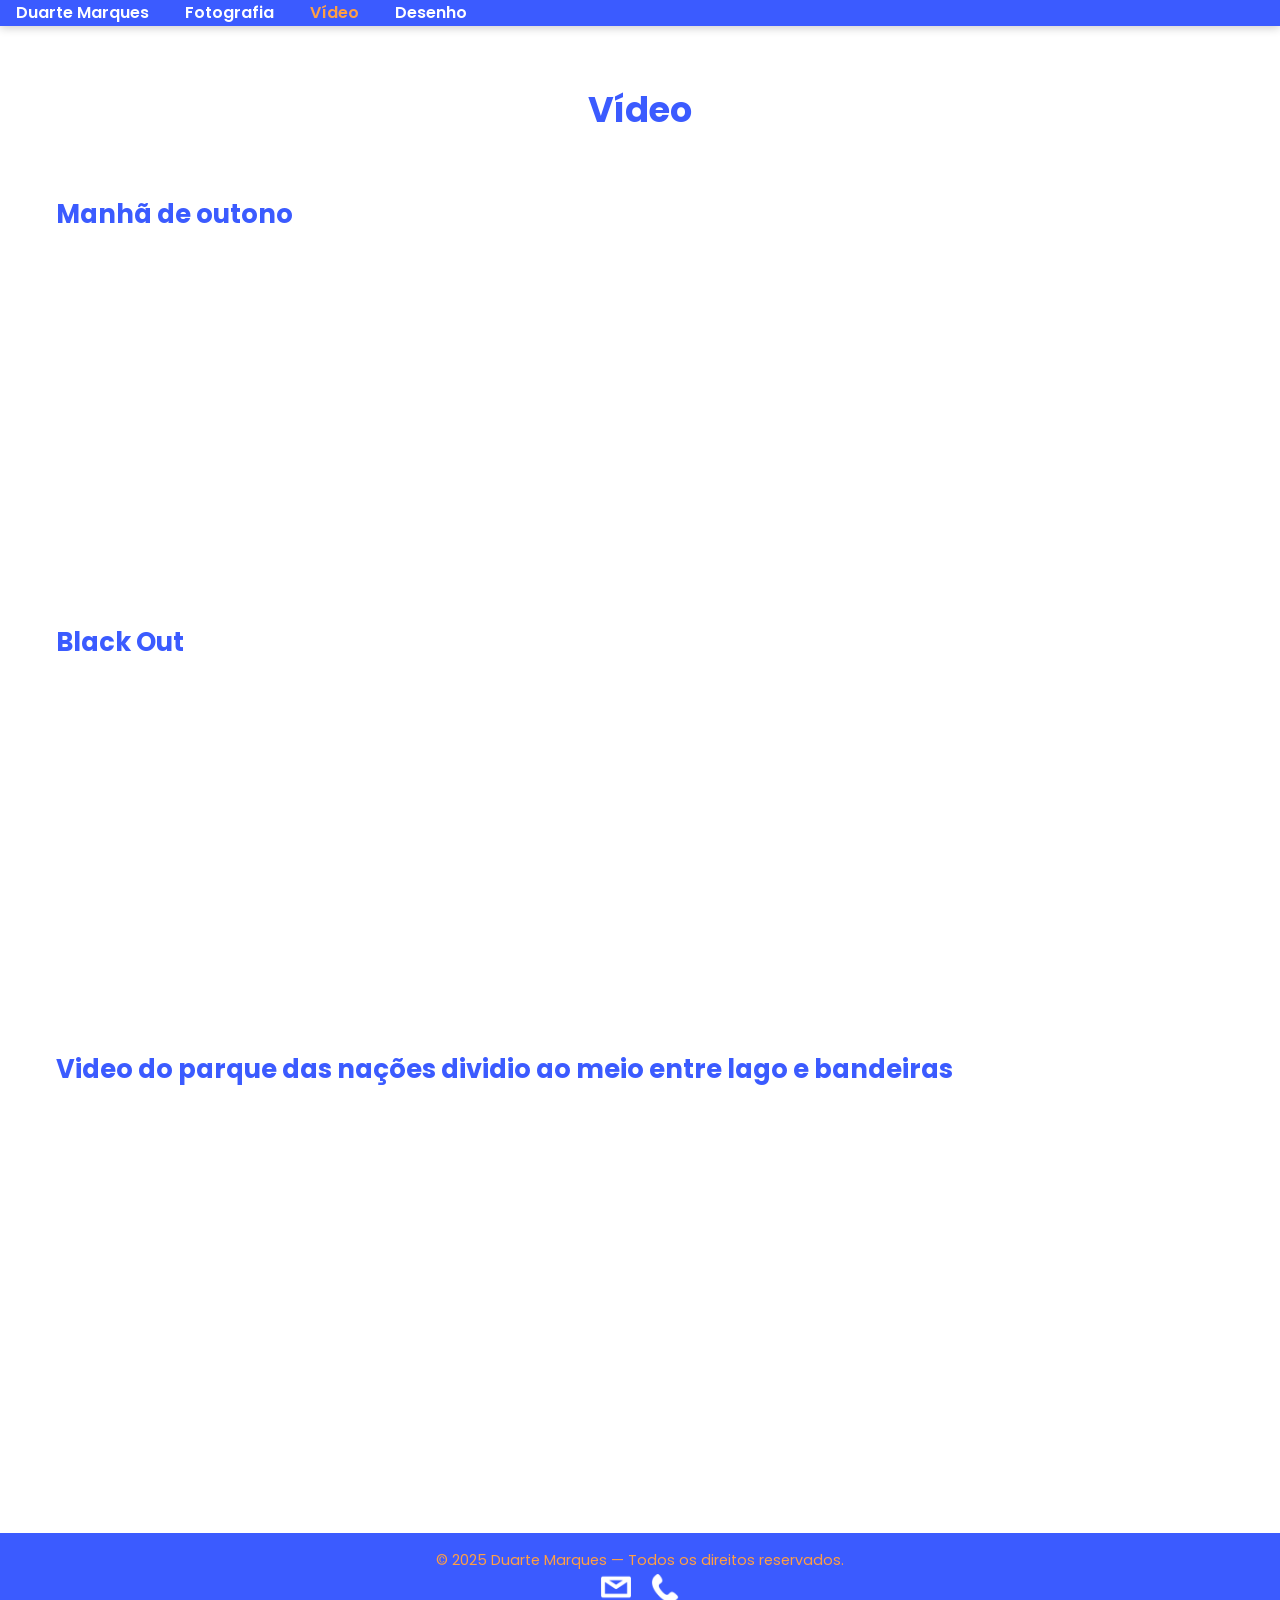
<file: video.html>
<!DOCTYPE html>
<html lang="pt-pt">

<head>
    <meta charset="UTF-8">
    <meta name="viewport" content="width=device-width, initial-scale=1.0">
    <title>Vídeo</title>
    <link rel="stylesheet" href="style.css">
    <link rel="stylesheet" href="video.css">
    <link rel="preconnect" href="https://fonts.googleapis.com">
    <link rel="preconnect" href="https://fonts.gstatic.com" crossorigin>
    <link href="https://fonts.googleapis.com/css2?family=Poppins:wght@400;600&display=swap" rel="stylesheet">
    <link rel="icon" href="data/favicon/favicon_io (1)/favicon.ico" type="image/x-icon">
</head>

<body>
    <header>
        <nav>
            <ol>
                <li><a href="index.html">Duarte Marques</a></li>
                <li><a href="fotografia.html">Fotografia</a></li>
                <li><a href="video.html" class="active">Vídeo</a></li>
                <li><a href="desenho.html">Desenho</a></li>
            </ol>
        </nav>
    </header>
    <main>
        <div>
            <h1>Vídeo</h1>
        </div>

<section class="video_geral">
            <section id="vid1">
            <section>


                <div class="video_h2">
                    <h2>Manhã de outono</h2>
                </div>

                <div class="video_td">
                    <div class="video_iframe">
                        <iframe width="560" height="315"
                            src="https://www.youtube.com/embed/uc8bh-E8pCY?si=DdydRzDZ5Smt2Yr8"
                            title="YouTube video player" frameborder="0"
                            allow="accelerometer; autoplay; clipboard-write; encrypted-media; gyroscope; picture-in-picture; web-share"
                            referrerpolicy="strict-origin-when-cross-origin" allowfullscreen></iframe>
                    </div>

                    <div class="video_p">
                        <p>Este video mostra uma avenida ladeada por árvores, num ambiente
                            calmo e iluminado. A composição é centrada, com o caminho e as árvores formam um corredor
                            que
                            cria
                            uma
                            forte sensação de profundidade e conduz o olhar até o fundo do video. As cores são dominadas
                            por
                            tons terrosos e frios: castanhos, beges e verdes suaves, que reforçam a atmosfera de outono.
                            A
                            exposição está desiquelibrada com um enfaze na luz do sol.
                        </p>
                    </div>
                </div>


            </section>
        </section>
        <section id="vid2">
            <section>


                <div class="video_h2">
                    <h2>Black Out</h2>
                </div>

                <div class="video_td">
                    <div class="video_iframe">
                        <iframe width="560" height="315"
                            src="https://www.youtube.com/embed/M_O3TG81aMg?si=ZSCdnRi6m3NK8vH0"
                            title="YouTube video player" frameborder="0"
                            allow="accelerometer; autoplay; clipboard-write; encrypted-media; gyroscope; picture-in-picture; web-share"
                            referrerpolicy="strict-origin-when-cross-origin" allowfullscreen></iframe>
                    </div>

                    <div class="video_p">
                        <p>Esta curta-metragem explora o modo como os jovens de hoje se relacionam com os dispositivos
                            móveis,
                            mostrando a forte dependência que têm da tecnologia no seu dia a dia. Através de um apagão
                            inesperado, o filme revela as suas reações e a forma como lidam com a ausência de conexão
                            digital,
                            levando-os a refletir sobre o impacto que os telemóveis e a internet têm nas suas vidas e
                            nas
                            suas
                            relações pessoais.</p>
                    </div>
                </div>


            </section>
        </section>
        <section id="vid3">
            <section>


                <div class="video_h2">
                    <h2>Video do parque das nações dividio ao meio entre
                        lago e bandeiras</h2>
                </div>

                <div class="video_td">
                    <div class="video_iframe">
                        <iframe width="560" height="315"
                            src="https://www.youtube.com/embed/uc8bh-E8pCY?si=CSXWVkq5EL_A5I64"
                            title="YouTube video player" frameborder="0"
                            allow="accelerometer; autoplay; clipboard-write; encrypted-media; gyroscope; picture-in-picture; web-share"
                            referrerpolicy="strict-origin-when-cross-origin" allowfullscreen></iframe>
                    </div>

                    <div class="video_p">
                        <p>Esta imagem apresenta uma paisagem urbana contemporânea, marcada por uma atmosfera tranquila
                            e um
                            céu
                            nublado que suaviza a luz ambiente. A composição é equilibrada, dividida entre um espelho de
                            água à
                            esquerda e uma sequência de mastros com bandeiras à direita, criando uma linha de fuga que
                            conduz o
                            olhar em direção ao horizonte.</p>
                    </div>
                </div>


            </section>
        </section>
</section>

    </main>
    <footer>
        <section class="contactos">
            <p>&#169 2025 Duarte Marques — Todos os direitos reservados.</p>
            <ol>
                <li><a href="mailto:1263@iai.pt"><img src="data/contc/email-12-64.png" alt=""></a></li>
                <li class="contact_2"><a href="tel:+351912272889"><img
                            src="data/contc/phone-68-64.png" alt=""></a></li>

            </ol>
        </section>
    </footer>
</body>

</html>
</file>
<file: style.css>
/* 
--dark-slate-gray: #384d48ff;
--dim-gray: #6e7271ff;
--sage: #acad94ff;
--timberwolf: #d8d4d5ff;
--platinum: #e2e2e2ff;
 */

 /* 
 #FF9F43 Laranja destaque 
#3B5BFF Azul royal 
 #FFFFFF Branco puro
#D3D3D3 Cinza claro 
 #7D7D7D Cinza médio 
#000000 Preto 
 */

* {
    box-sizing: border-box;
    margin: 0;
    padding: 0;
}

nav {
    position: fixed;
    top: 0;
    left: 0;
    width: 100%;
    background-color: #3B5BFF;
    box-shadow: 0 2px 10px rgba(0, 0, 0, 0.2);
    z-index: 10;
}

li {
    margin: 0;
    padding: 0;

    list-style-type: none;
}

ul {
    margin: 0;
    margin-bottom: 5%;
    padding: 0;

    width: 100%;
    height: 100%;
    display: flex;
    gap: 4vw;


}

nav ul {
    list-style: none;
    display: flex;
    justify-content: center;
    padding: 0.8rem 0;
    flex-wrap: wrap;
}

nav a {
    text-decoration: none;
    color: #FFFFFF;
    font-weight: 600;
    transition: color 0.3s ease;
}

nav a:hover,
nav a.active {
    color: #FF9F43;
}


nav li {
    margin: 0 1rem;
    display: inline;
}


body {
    font-family: 'Poppins', sans-serif;
    background-color: black;
    color: #FFFFFF;
    line-height: 1.6;
    margin: 0;
    padding-top: 50px;
}


h1,
h2 {
    color: #3B5BFF;
    margin-bottom: 1rem;
}

h1 {
    font-size: 2.2rem;
    text-align: center;
}

h2 {
    font-size: 1.6rem;
    margin-top: 2rem;
}


footer {
    text-align: center;
    padding: 1rem;
    background-color: #3B5BFF;
    color: #FF9F43;
    margin-top: 3rem;
    font-size: 0.9rem;
}

footer li {
    margin: 0.5rem;
    display: inline;
}

footer ul {
    list-style: none;
    display: flex;
    justify-content: center;
    padding: 0.8rem 0;
    flex-wrap: wrap;
}

main {
    max-width: 1500px;
    margin: 0 auto;
    padding: 2rem;
}

::selection {
    background-color: #FF9F43;
    color: #e2e2e2ff;
}

.contactos img {
    width: 30px;
    display: inline;
    flex-wrap: wrap;
}

.contact_2 img {
    width: 28px;
}

body {
  background: url("https://media1.giphy.com/media/v1.Y2lkPTc5MGI3NjExbDluazhvbHU4YTdpbGxhejhkdjd2d2J4NXJhMTlseHJyYTFkNGVrdCZlcD12MV9pbnRlcm5hbF9naWZfYnlfaWQmY3Q9Zw/h1eM0TJLW1r81cQ2F4/giphy.gif")
    no-repeat center center fixed;
  background-size: cover;
}


@media (max-width: 750px) {
    nav {
        text-align: left;
        position: static;
    }

    main {
        margin-top: 3rem;
    }

    body {
        padding-top: 0;
    }

    nav li {
        margin-top: 0;
        margin-bottom: 0;
        display: block;

    }
}
</file>
<file: video.css>
main {
    margin-top: 0rem;
}

.video_h2 {
    color: #606c38ff;
    font-size: 1rem;
    font-weight: 300;
    width: 100%;
}

#vid1,
#vid2 {
    scroll-margin: 2em;
}

.video_iframe iframe {
    width: 30rem;
    margin-right: 2rem;
}

.video_geral {

    padding: 0.5rem;
    padding-top: 2;
    padding-bottom: 0;
    width: 100%;
    box-sizing: border-box;

    margin-top: 0rem;
    margin-bottom: 0.5rem;
    margin-left: 1rem;
    margin-right: 0rem;
}

.video_td {

    display: flex;

    margin-top: 2rem;
}

.video_p {
    padding-left: 1rem;
    padding-top: 0%;
    margin-top: 0;
    font-weight: 300;
    align-content: center;
}

@media (max-width: 750px) {
    nav {
        text-align: left;
    }

    main {
        margin-top: 0rem;
        text-align: center;
    }

    nav li {
        margin-top: 0;
        margin-bottom: 0;
        display: block;
    }

    .video_td {
        display: block;
        flex-wrap: wrap;
        justify-content: center;
        width: 100%;
    }

    .video_p {
        padding-left: 0rem;
        align-content: center;
        width: 100%;
        text-align: center;
    }

    h2 {
        max-width: 100%;
        text-align: center;
    }

    .video_iframe iframe {
        margin-bottom: 1rem;
        width: 100%;

    }

    .video_iframe iframe {
        width: 100%;
        margin-right: 2rem;
    }

    .video_geral {

        padding: 0.5rem;
        padding-top: 2;
        padding-bottom: 0;
        width: 100%;
        box-sizing: border-box;

        margin-top: 0rem;
        margin-bottom: 0.5rem;
        margin-left: 0rem;
        margin-right: 0rem;
    }
}

@media (max-width: 1000px) {

    main {
        margin-top: 0rem;
        text-align: center;
    }

    .video_td {
        display: block;
        flex-wrap: wrap;
        justify-content: center;
        width: 100%;
    }

    .video_p {
        padding-left: 0rem;
        align-content: center;
        width: 100%;
        text-align: center;
    }

    h2 {
        max-width: 100%;
        text-align: center;
    }

    .video_iframe iframe {
        margin-bottom: 1rem;
        width: 100%;

    }

    .video_iframe iframe {
        width: 100%;
        margin-right: 2rem;
    }

    .video_geral {

        padding: 0.5rem;
        padding-top: 2;
        padding-bottom: 0;
        width: 100%;
        box-sizing: border-box;

        margin-top: 0rem;
        margin-bottom: 0.5rem;
        margin-left: 0rem;
        margin-right: 0rem;
    }
}
</file>
